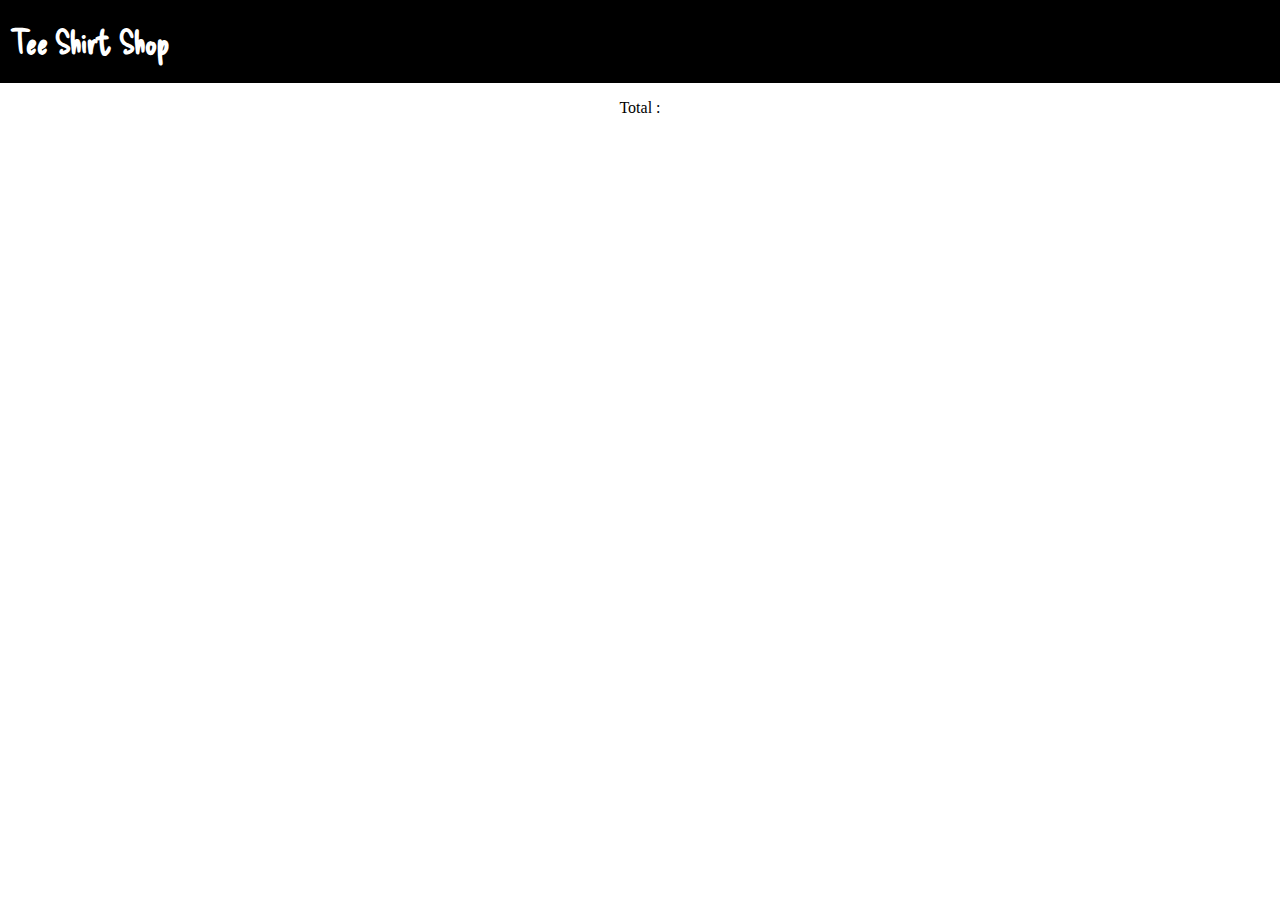
<file: paiement.html>
<!DOCTYPE html>
<html lang="en">
    <head>
        <meta charset="UTF-8">
        <meta name="viewport" content="width=device-width, initial-scale=1.0">
        <link rel="icon" type="image/vnd.icon" href="/images/favicon.ico">
        <link rel="preconnect" href="https://fonts.googleapis.com">
        <link rel="preconnect" href="https://fonts.gstatic.com" crossorigin>
        <link href="https://fonts.googleapis.com/css2?family=Delicious+Handrawn&display=swap" rel="stylesheet">
        <title>Shop</title>
        <link href="style/paiement.css" rel="stylesheet">
        <!--Client ID Live : AVZOKK4SJyLcHxpBrhdACR9N-zZZ9KwTiUReMZsUcgibeqefK-HJq-oMDY3S0NsBv0qvWiO0AW2r77V7-->
        <!--Client ID Sandbox : AfMIDAWqa_pSP2k1YSFKAVTcf2OfgSa5XFCNddL_YGysLum6lzJjS3CTbrCBiA5l9_br9AB3fr7DyKJH-->
        <!--Sandbox account email : sb-6varj29523569@personal.example.com-->
        <!--Sandbox account password : g&I%LBX7-->
        <script src="https://www.paypal.com/sdk/js?client-id=AVZOKK4SJyLcHxpBrhdACR9N-zZZ9KwTiUReMZsUcgibeqefK-HJq-oMDY3S0NsBv0qvWiO0AW2r77V7&currency=EUR"></script>
        <script src="scripts/paiement.js" defer></script>
    </head>
    <body>
        <header>
            <h1>Tee Shirt Shop</h1>
        </header>
        <main>
            <p> Total : </p> <!--ici récupérer le totalPrice-->
            <div id="paypal-button-container"></div>
        </main>
    </body>
</html>
</file>
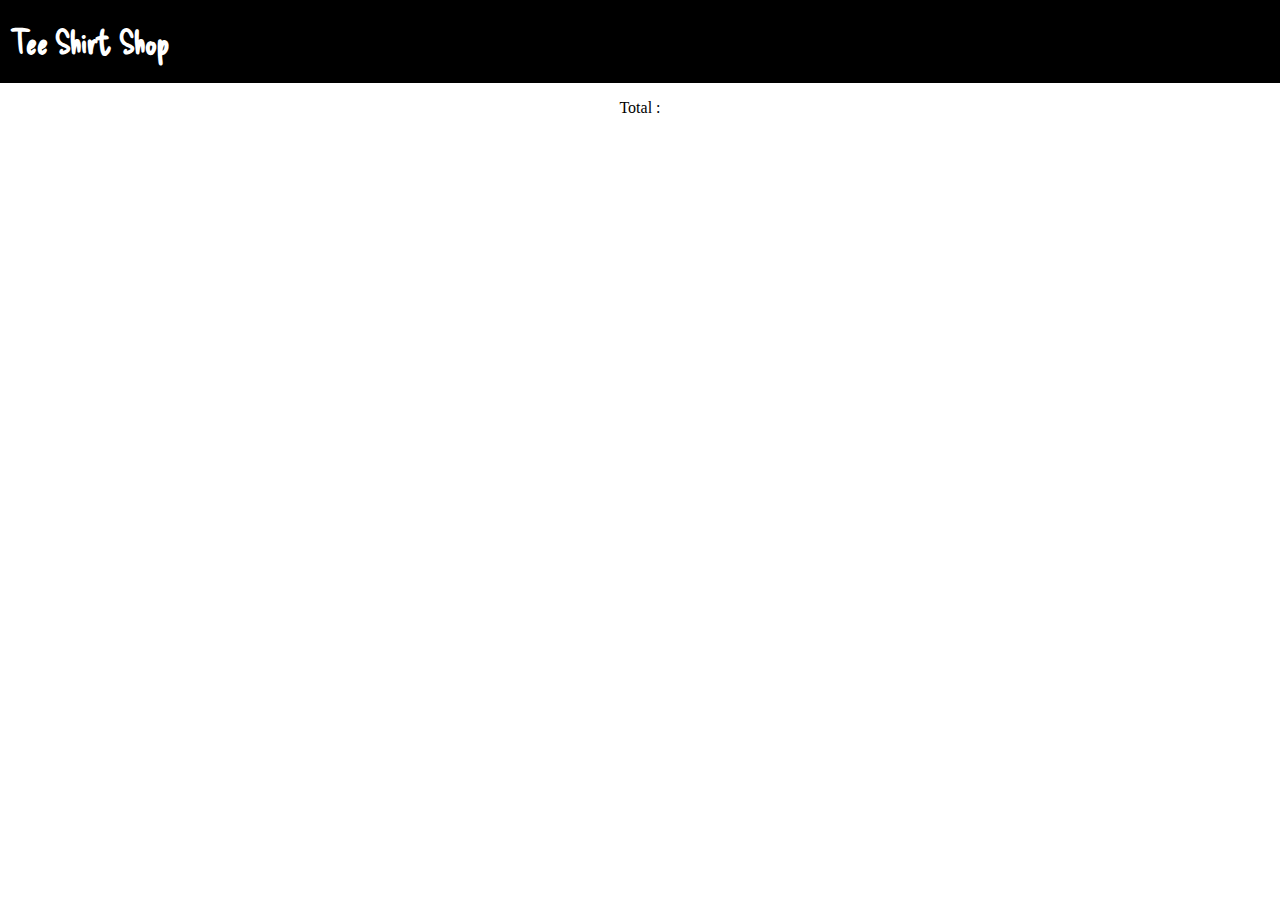
<file: pages/paiement.html>
<!DOCTYPE html>
<html lang="en">
    <head>
        <meta charset="UTF-8">
        <meta name="viewport" content="width=device-width, initial-scale=1.0">
        <link rel="icon" type="image/vnd.icon" href="/images/favicon.ico">
        <title>Shop</title>
        <link href="/style/paiement.css" rel="stylesheet">
        <link rel="preconnect" href="https://fonts.googleapis.com">
        <link rel="preconnect" href="https://fonts.gstatic.com" crossorigin>
        <link href="https://fonts.googleapis.com/css2?family=Delicious+Handrawn&display=swap" rel="stylesheet">
        <!--Client ID Live : ATecrMoU7ipg_Jz5Tom2fLVMDN_oEdpmTWcK4uZs1fi4G7bvx5fQZyouw_ExH9jNw2FUGvq3R3eV7EuU-->
        <!--Client ID Sandbox : AfMIDAWqa_pSP2k1YSFKAVTcf2OfgSa5XFCNddL_YGysLum6lzJjS3CTbrCBiA5l9_br9AB3fr7DyKJH-->
        <!--Sandbox account email : sb-6varj29523569@personal.example.com-->
        <!--Sandbox account password : g&I%LBX7-->
        <script src="https://www.paypal.com/sdk/js?client-id=ATecrMoU7ipg_Jz5Tom2fLVMDN_oEdpmTWcK4uZs1fi4G7bvx5fQZyouw_ExH9jNw2FUGvq3R3eV7EuU&currency=EUR"></script>
        <script src="/scripts/paiement.js" defer></script>
    </head>
    <body>
        <header>
            <h1>Tee Shirt Shop</h1>
        </header>
        <main>
            <p> Total : </p> <!--ici récupérer le totalPrice-->
            <div id="paypal-button-container"></div>
        </main>
    </body>
</html>
</file>
<file: style/paiement.css>
body{
    margin: 0;
    padding: 0;
}
header{
    background-color: black;
    padding-left: 10px;
    margin-bottom: 10px;
    padding-top: 1px;
    padding-bottom: 1px;
}
h1{
    font-family: "Delicious Handrawn";
    color: white;
}
p{
    text-align: center;
}
#paypal-button-container{
    width: 50%;
    margin: auto;
}

@media screen and (max-width: 600px){
    #paypal-button-container{
        width: 90%;
    }
}
</file>
